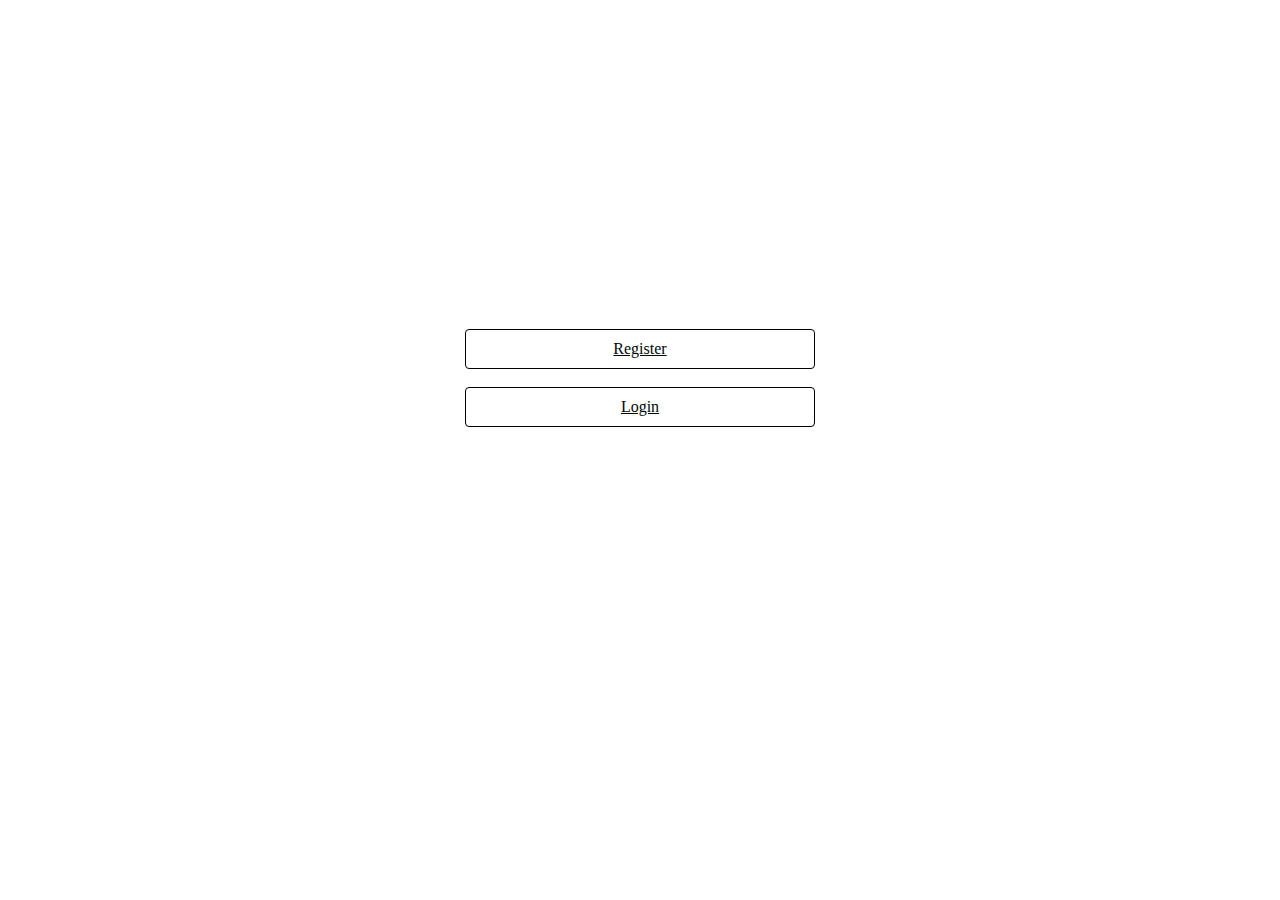
<file: index.html>
<!DOCTYPE html>
<html>
<head>
<style>
body {
   
   align-items: center; justify-content: center; font-family: Copperplate, Papyrus, fantasy; background-size: cover; background-repeat: no-repeat; background-image: url(https://images.unsplash.com/photo-1432821596592-e2c18b78144f?ixlib=rb-4.0.3&ixid=M3wxMjA3fDB8MHxzZWFyY2h8NHx8bG9naW58ZW58MHx8MHx8fDA%3D&w=1000&q=80) ; padding:20% 10% ; 
  margin: 0;
}

a{
    width: 25%;
    padding: 10px 50px 10px 50px;
    border-radius: 4px;
    background-color: transparent;
    color: rgb(0, 7, 5);
    display: inline-block;
    text-align: center;
    border: 1px solid black;
}
a:hover{
    background-color: rgb(253, 253, 253);
    opacity: ;
}
</style>
</head>
<body>



<div style="padding:1px 16px;height:10px; text-align: center;">
    <br>
    <br><br>
    <br>
   
    <a href="register.html" target="_parent">Register</a>
    <br>
    <br>
    <a href="login.html" target="_parent">Login</a>

    
</div>

</body>
</html>
</file>
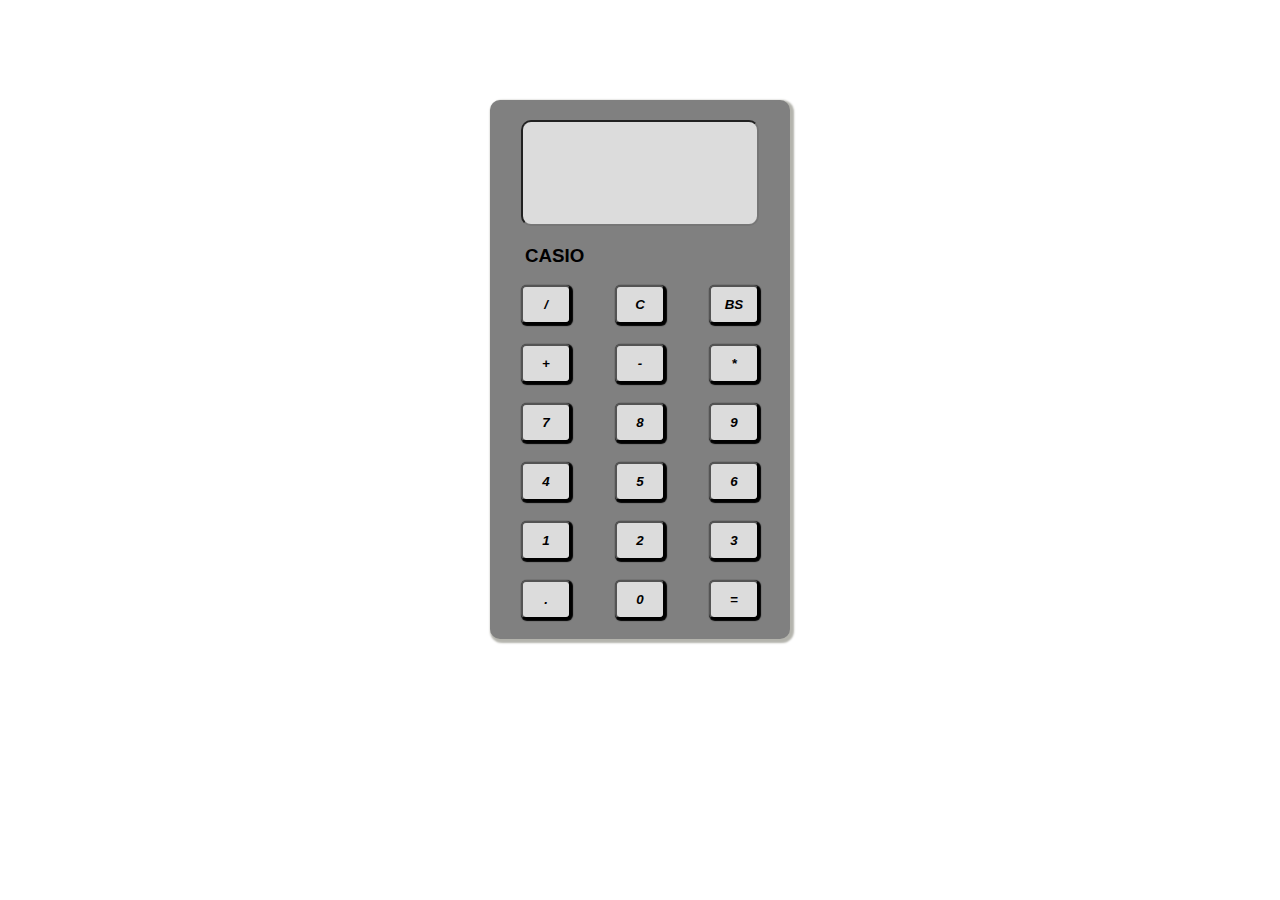
<file: caluc.html>
<!DOCTYPE html>
<html lang="en">
<head>
    <meta charset="UTF-8">
    <meta name="viewport" content="width=device-width, initial-scale=1.0">
    <title>Document</title>
</head>
<style>
    .caluc{
        width: 300px;
        margin: 100px auto;
        border-radius: 10px;
        box-shadow: 2px 2px 2px 2px rgb(180, 180, 173);
        justify-content: center;
        align-items: center;
        text-align: center;
        background-color: grey;
    }
    #inp{
        width: 230px;
        height: 100px;
        margin-top: 20px;
        font-size: 30px;
        background-color: gainsboro;
        border-radius: 10px;
        text-align: right;
    }
    .row button{
        width: 50px;
        margin: 10px 20px;
        padding: 10px;
        box-shadow: 1px 1px 1px 1px black;
        border-radius: 5px;
        background-color: gainsboro;
        font-style: oblique;
        font-weight: bold;
    }
    .rowf button{
        width: 50px;
        margin: 0px 20px 10px 20px;
        padding: 10px;
        box-shadow: 1px 1px 1px 1px black;
        border-radius: 5px;
        background-color: gainsboro;
        font-style: oblique;
        font-weight: bold;
    }
    .rowl button{
        width: 50px;
        margin: 10px 20px 20px 20px;
        padding: 10px;
        box-shadow: 1px 1px 1px 1px black;
        border-radius: 5px;
        background-color: gainsboro;
        font-style: oblique;
        font-weight: bold;
    }
    .caluc h3{
        font-family: Arial, Helvetica, sans-serif;
        text-align: left;
        padding-left: 35px;
    }
</style>
<body>
    <div class="caluc">
    <input type="text" name="" id="inp">
    <h3>CASIO</h3>
    <div class="rowf">    
    <button onclick="div()">/</button>
    <button onclick="c()">C</button>
    <button onclick="bs()">BS</button>
    </div>
    <div class="row">
        <button  onclick="plus()">+</button>
        <button  onclick="minus()">-</button>
        <button onclick="mul()">*</button>
    </div>
    <div class="row">
        <button onclick="seven()">7</button>
        <button onclick="eight()">8</button>
        <button onclick="nine()">9</button>
    </div>
    <div class="row">
        <button onclick="four()">4</button>
        <button onclick="five()">5</button>
        <button onclick="six()">6</button>
    </div>
    <div class="row">
        <button  onclick="one()">1</button>
        <button  onclick="two()">2</button>
        <button  onclick="three()">3</button>
    </div>
    <div class="rowl">
        <button onclick="dot()">.</button>
        <button  onclick="zero()">0</button>
        <button onclick="cal()">=</button>
        
    </div>
    </div>
    <script>
        function cal(){
            var inp=document.getElementById('inp').value;
        if(inp==""){
            alert("Please enter a number");
        } else{
            try{
            document.getElementById("inp").value=eval(inp);
        }
        catch(e){
            document.getElementById("inp").value="Error";
        }
    }
        }
        function one(){
            var inp=document.getElementById('inp').value;
            document.getElementById('inp').value+="1";
        }
        function two(){
            var inp=document.getElementById('inp').value;
            document.getElementById('inp').value+="2";
        }
        function three(){
            var inp=document.getElementById('inp').value;
            document.getElementById('inp').value+="3";
        }
        function four(){
            var inp=document.getElementById('inp').value;
            document.getElementById('inp').value+="4";
        }
        function five(){
            var inp=document.getElementById('inp').value;
            document.getElementById('inp').value+="5";
        }
        function six(){
            var inp=document.getElementById('inp').value;
            document.getElementById('inp').value+="6";
        }
        function seven(){
            var inp=document.getElementById('inp').value;
            document.getElementById('inp').value+="7";
        }
        function eight(){
            var inp=document.getElementById('inp').value;
            document.getElementById('inp').value+="8";
        }
        function nine(){
            var inp=document.getElementById('inp').value;
            document.getElementById('inp').value+="9";
        }
        function zero(){
            var inp=document.getElementById('inp').value;
            document.getElementById('inp').value+="0";
        }
        function plus(){
            var inp=document.getElementById('inp').value;
            document.getElementById('inp').value+="+";
        }
        function minus(){
            var inp=document.getElementById('inp').value;
            document.getElementById('inp').value+="-";
        }
        function div(){
            var inp=document.getElementById('inp').value;
            document.getElementById('inp').value+="/";
        }
        function mul(){
            var inp=document.getElementById('inp').value;
            document.getElementById('inp').value+="*";
        }
        function bs(){
            var inp=document.getElementById('inp').value;
            var len=inp.length;
            document.getElementById('inp').value=inp.substring(0,len-1);
        }
        function c(){
            var inp=document.getElementById('inp').value;
            document.getElementById('inp').value="";
        }
        function dot(){
            var inp=document.getElementById('inp').value;
            document.getElementById('inp').value+=".";
        }
    
    </script>
</body>
</html>
</file>
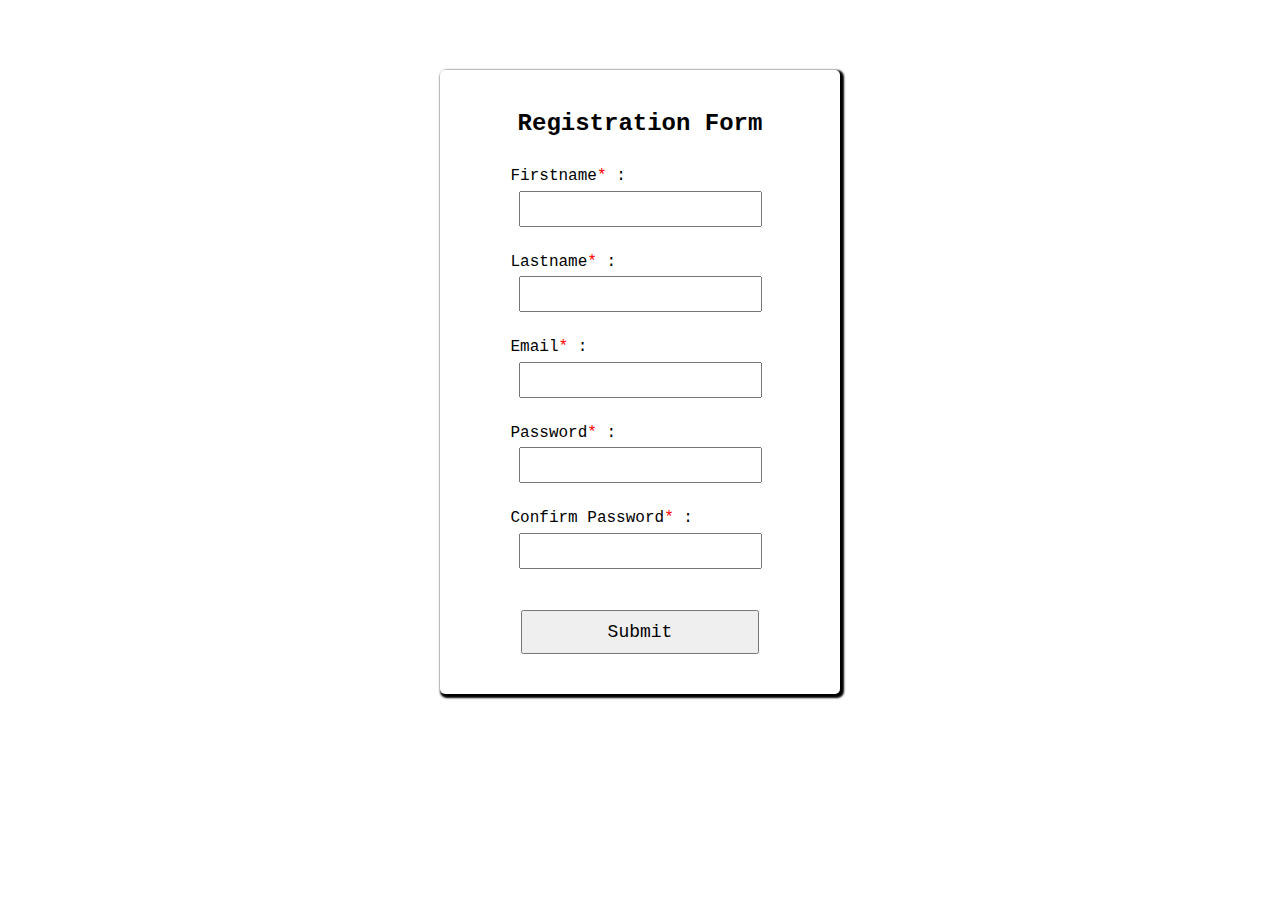
<file: FormValidation.html>
<!DOCTYPE html>
<html lang="en">
<head>
    <meta charset="UTF-8">
    <meta name="viewport" content="width=device-width, initial-scale=1.0">
    <title>Document</title>
</head>
<style>
    .form{
        margin: 70px auto;
        box-shadow: 2px 2px 2px 2px black;
        width: 300px;
        border-radius: 5px;
        padding: 10px 50px 40px;
        font-family: 'Courier New', Courier, monospace;
    }
    .form h1{
        text-align: center;
        margin: 30px 0;
        font-size: x-large;
    }
    input{
        margin: 0 10px;
        width: auto;
    }
    s{
        color: red;
        text-decoration: none;
    }
    .error{
        color: red;
    }
    fieldset{
        border: none;
    }
    .firstname,.lastname,.password,.email,.confirm-password{
       display: flex;
       align-items: center;
       justify-content: center;  
    }
    input{
        width: 235px;
        height: 30px;
        font-size: 15px;
        font-family: 'Courier New', Courier, monospace;
    }
    .but{
        text-align: center; 
    }
    .but button{
        padding: 10px 85px;
        margin-top: 15px;
        font-family: 'Courier New', Courier, monospace;
        font-size: large;
    }
</style>
<body>
    <div class="form">
        <h1>Registration Form</h1>
    <div class="firstname">
        <fieldset>
        <legend ">Firstname<s>*</s> :</legend>
        <input type="text" id="firstname">
        <p class="error"></p>
    </fieldset>
    </div>
    <div class="lastname">
    <fieldset>
        <legend >Lastname<s>*</s> :</legend>
        <input type="text" id="lastname">
        <p class="error"></p>
    </fieldset>
    </div>
    <div class="email">
    <fieldset>
        <legend >Email<s>*</s> :</legend>
        <input type="email" id="email">
        <p class="error"></p>
    </fieldset>
    </div>
    <div class="password">
    <fieldset>
        <legend >Password<s>*</s> :</legend>
        <input type="password" id="password" minlength="8" required>
        <p class="error"></p>
    </fieldset>
    </div>
    <div class="confirm-password">
    <fieldset>
        <legend >Confirm Password<s>*</s> :</legend>
        <input type="password" id="confirm-password">
        <p class="error"></p>
    </fieldset>
    </div>
    <div class="but">
        <button  id="submit">Submit</button>
    </div>
    </div>
    <script>
        submit.addEventListener('click',(e)=>{
            e.preventDefault();
            valid();
        })
        function setError(element,message){
            
            const parent=element.parentElement;
            const error=parent.querySelector('.error')
            error.innerHTML=message;
        }
        const setSuccess=(element)=>{
            const parent=element.parentElement;
            const error=parent.querySelector('.error');
            error.innerHTML="✔";
            error.style.color="green"
        }
        function validUp(pass){
            const upper="ABCDEFGHIJKLMNOPQRSTUVWXYZ"
            for(var i=0;i<upper.length;i++){
            if(upper.includes(pass[i])){
                console.log('uppass');
                return true;
            }
        }
        console.log('upfail');            
            return false;
    }
        function validLo(pass){
            const lower="abcdefghijklmnopqrstuvwxyz";
            for(var i=0;i<lower.length;i++){
            if(lower.includes(pass[i])){
                console.log('lowpass');
                return true;
            }
        }
        console.log('lowfail');
        return false;
    }
        function validNum(pass){
            const number="0123456789"
            for(var i=0;i<number.length;i++){
            if(number.includes(pass[i])){
                console.log('numpass');
                return true;
            }
        }
        console.log('numfail');
        return false;
    }
        function validSym(pass){
            const symbols="~`!@#$%^&*()_+{[]}|\:;'<,>.?/"
            for(var i=0;i<symbols.length;i++){
            if(symbols.includes(pass[i])){
                console.log('sympass');
                return true;
            }
        }
        console.log('symfail');
            return false;
    }
    function validAt(email){
        for(var i=0;i<email.length;i++){
            if(email[i]=="@"){
                return true;
            }
        }
        return false;
    }
        function valid(){
            const firstname=document.getElementById('firstname');
            const lastname=document.getElementById('lastname');
            const password=document.getElementById('password');
            const confirm=document.getElementById('confirm-password');
            const email=document.getElementById('email');
            if(firstname.value==""){
                setError(firstname,"Please Enter Your Firstname")
            }else{
                setSuccess(firstname);
            }

            if(lastname.value==""){
                setError(lastname,"Please Enter Your Lastname")
            }else{
                setSuccess(lastname);
            }

            if(email.value==""){
                setError(email,"Please Enter Your Email Address")
            }
            else if(validAt(email.value)){
                setSuccess(email);
            }
            else{
                setError(email,'Incorrect Email Address')
            }

            if(password.value==""){
                setError(password,"Please Enter Your password");
            }
            else if(password.length<8){
                setError(password,"Enter minimum 8 characters")
            }
            else if(validUp(password.value)&&validLo(password.value)&&validNum(password.value)&&validSym(password.value)){
                setSuccess(password);
            }
            else{
                setError(password,"Enter atleast one Upper,one Lower,one Number,one Symbol")
            }
            if(confirm.value==""){
                setError(confirm,"Please Re-enter Your Password");
            }
            else if(confirm.value==password.value){
                setSuccess(confirm);
            }
            else{
                setError(confirm,"Enter Valid Password")
            }
        }
    </script>
</body>
</html>
</file>
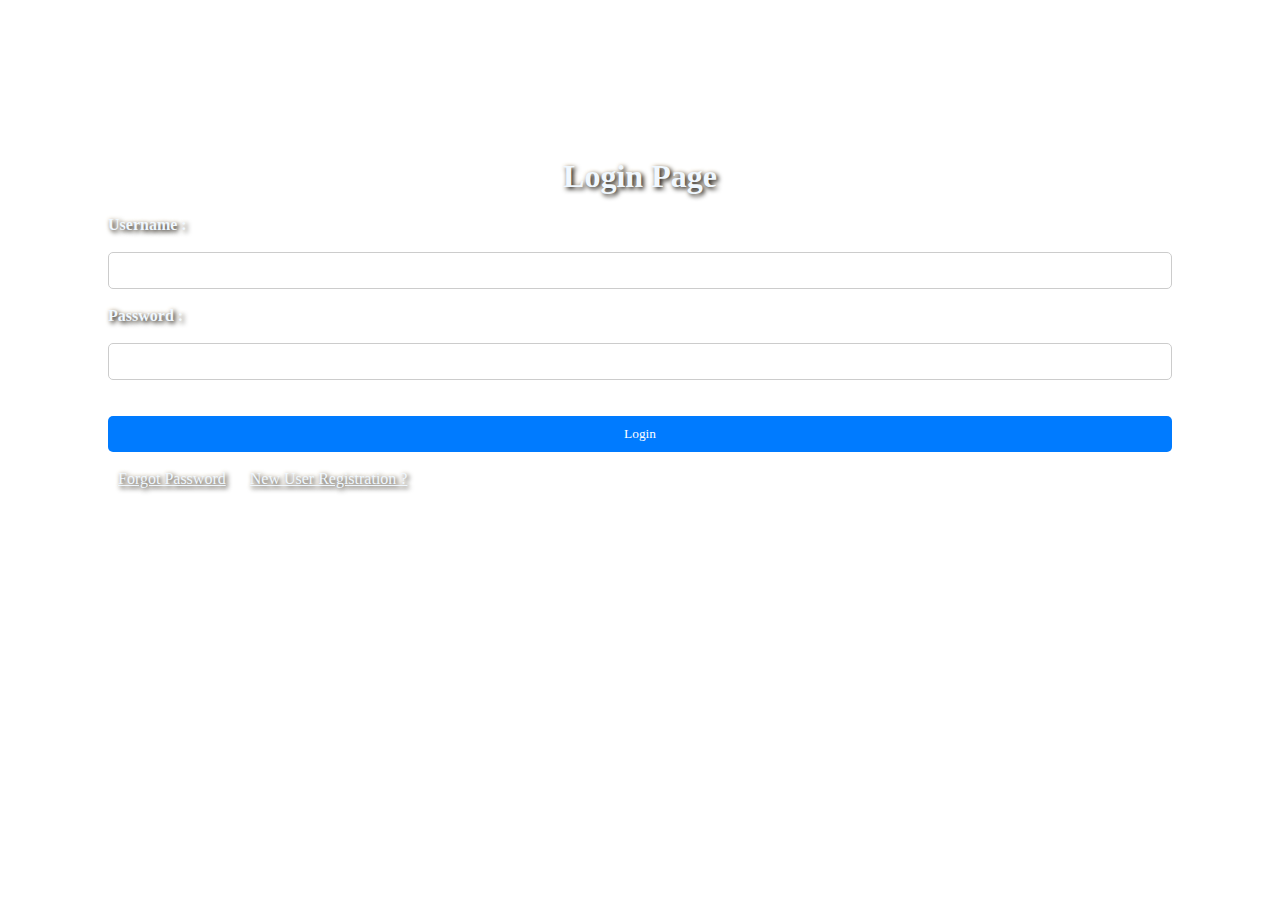
<file: login.html>
<html>
    <head>
        <style>
            input[type="text"],
input[type="password"],button {
    width: 100%;
    padding: 10px;
    border: 1px solid #ccc;
    border-radius: 5px;
}
a{
    width: 100%;
    padding: 10px;
}
button {
    padding: 10px 20px;
    background-color: #007BFF;
    color: white;
    border: none;
    border-radius: 5px;
    cursor: pointer;
    font-family:  Garamond, serif;
}

button:hover {
    background-color: #0056b3;
}

        </style>
        <body style="font-family: Copperplate, Papyrus, fantasy; background-size: cover; background-repeat: no-repeat; background-image: url(https://images.unsplash.com/photo-1432821596592-e2c18b78144f?ixlib=rb-4.0.3&ixid=M3wxMjA3fDB8MHxzZWFyY2h8NHx8bG9naW58ZW58MHx8MHx8fDA%3D&w=1000&q=80) ; padding: 150px 100px; ">
            <h1 style="font-family: Copperplate, Papyrus, fantasy; text-align: center; text-shadow: 2px 2px 5px black,0px 0px 5px blanchedalmond; color: aliceblue;">Login Page</h1>
        <label style="font-family:  Garamond, serif; text-align: right;text-shadow: 2px 2px 5px black,0px 0px 5px blanchedalmond; color: aliceblue;"><b>Username :</b></label>
    <br>
    <br ><input type="text" id="fname" name="fname" value="">
    <br>
    <br >
    <label style="font-family:  Garamond, serif; text-align: right;text-shadow: 2px 2px 5px black,0px 0px 5px blanchedalmond; color: aliceblue;"><b>Password :</b></label>    
    <br>
    <br > <input type="password" id="password" name="password" value=""> 
    <br>
    <br > 
    <br ><button type="submit">Login</button>
    <br >
    <br ><a style="text-shadow: 2px 2px 5px black,0px 0px 5px blanchedalmond; color: aliceblue;" href="#">Forgot Password</a>
    <a style="text-shadow: 2px 2px 5px black,0px 0px 5px blanchedalmond; color: aliceblue;" href="register.html">New User Registration ?</a>
</body>
    </head>
</html>
</file>
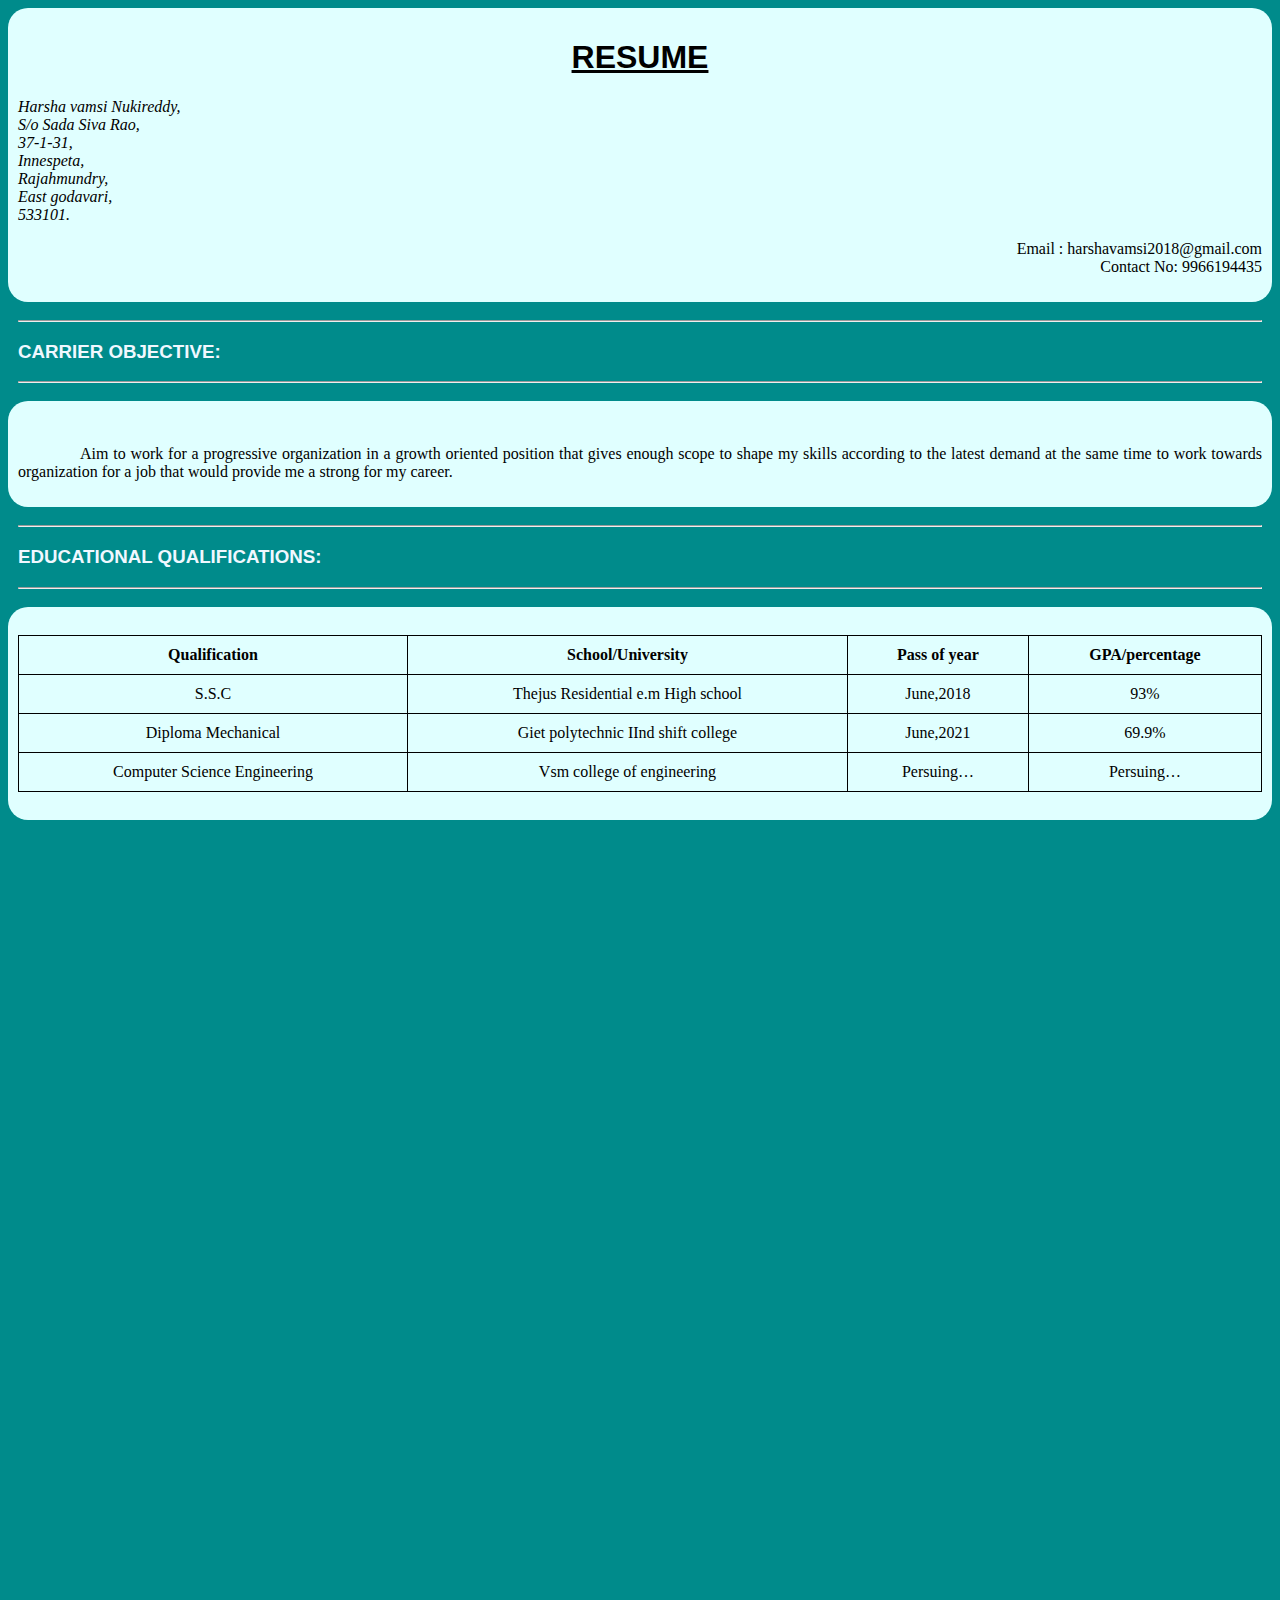
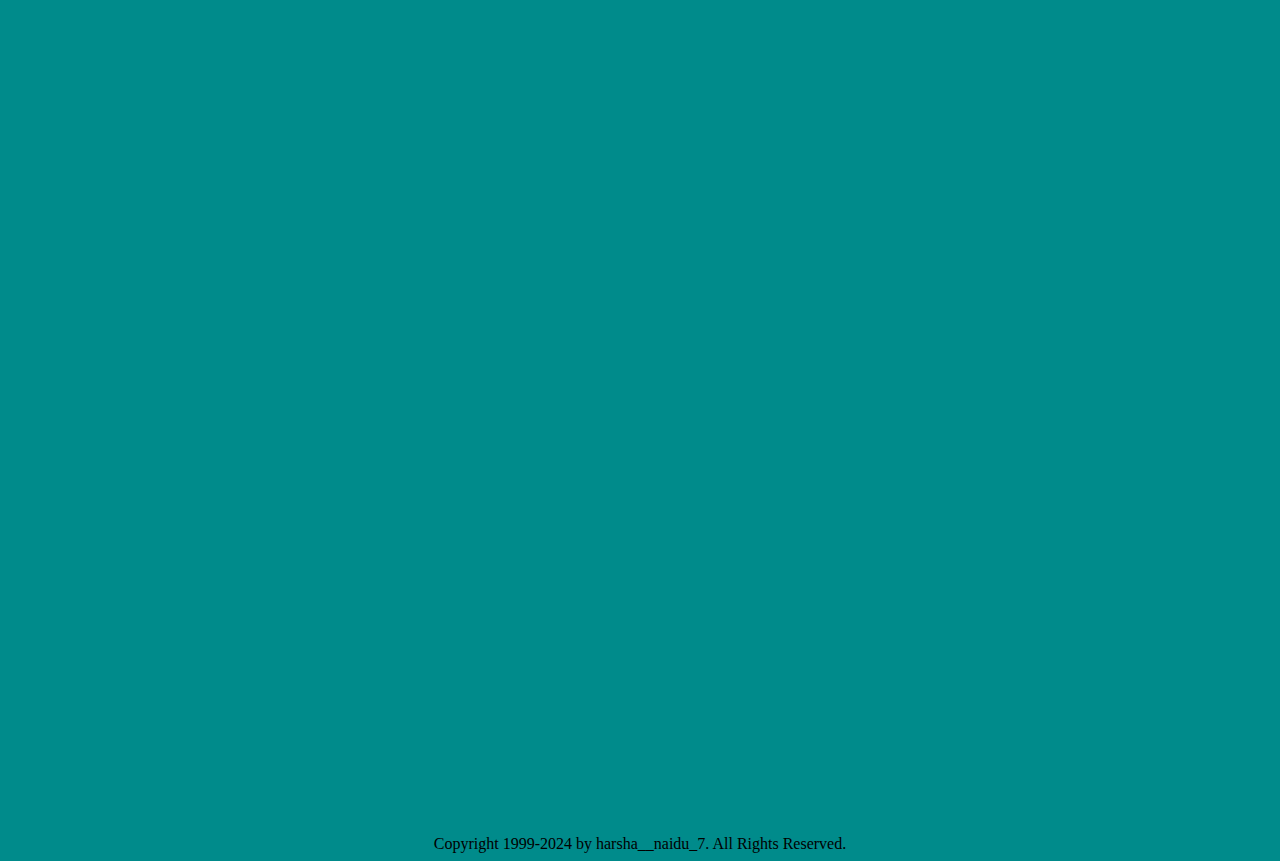
<file: resume.html>
<!DOCTYPE html>
<html lang="en">
<head >
    <meta charset="UTF-8">
    <meta name="viewport" content="width=device-width, initial-scale=1.0">
    <title>Document</title>
    <link rel="stylesheet" href="rs.css">
</head >
<script>
    document.addEventListener('DOMContentLoaded', function () {
        var fadeElements = document.querySelectorAll('.fade-in');

        function handleScroll() {
            fadeElements.forEach(function (element) {
                var elementPosition = element.getBoundingClientRect().top;
                var windowHeight = window.innerHeight;

                if (elementPosition < windowHeight * 0.75) {
                    element.classList.add('visible');
                } else {
                    element.classList.remove('visible');
                }
            });
        }

        // Listen for scroll events
        window.addEventListener('scroll', handleScroll);

        // Initial check in case elements are already in view on page load
        handleScroll();
    });
</script>
<body class="container">
<div>
    
    <div class="co fade-in"> <h1>RESUME</h1> 
<address>
    Harsha vamsi Nukireddy, <br>
    S/o Sada Siva Rao,<br>
    37-1-31,<br>
    Innespeta,<br>
    Rajahmundry,<br>
    East godavari,<br>
    533101.	        <br>
</address>
<p style="text-align: right;">Email : harshavamsi2018@gmail.com<br>Contact No: 9966194435</p></div>
<div class="head fade-in"><hr><h3>CARRIER OBJECTIVE:</h3><hr></div>
<div class="co fade-in"><br>
<p style="text-align: justify;">
    &nbsp;&nbsp;&nbsp;&nbsp;&nbsp;&nbsp;&nbsp;&nbsp;&nbsp;&nbsp;&nbsp;&nbsp;&nbsp;Aim to work for a progressive organization in a growth oriented position that gives enough scope to shape my skills according to the latest demand at the same time to work towards organization for a job that would provide me a strong for my career.
       </p></div>
<div class="head fade-in"><hr><h3>EDUCATIONAL QUALIFICATIONS:</h3><hr></div>
<div class="co fade-in"><br>
<table>
    <tr>
        <th>Qualification</th>
        <th>School/University</th>
        <th>Pass of year</th>
        <th>GPA/percentage</th>
    </tr>
    <tr>
        <td>S.S.C</td>
        <td>Thejus Residential e.m High school</td>
        <td>June,2018</td>
        <td>93%</td>
    </tr>
    <tr>
        <td>Diploma Mechanical </td>
        <td>Giet polytechnic IInd shift college </td>
        <td>June,2021</td>
        <td>69.9%</td>
    </tr>
    <tr>
        <td>Computer Science Engineering </td>
        <td>Vsm college of engineering </td>
        <td>Persuing…</td>
        <td>Persuing…</td>
    </tr>
</table>
<br></div>
<div class="head fade-in"><hr><h3>COMPUTER SKILLS :</h3><hr></div>
<div class="co fade-in"><br>

    <ol>❖&nbsp;&nbsp; <a href="https://drive.google.com/file/d/1IdAKie5XhL8lS6wG-JYIB0p-4jmf01wY/view?usp=drivesdk" target="_blank"> C Basic Programming</a> </ol> 
    <ol>❖&nbsp;&nbsp; <a href="https://drive.google.com/file/d/1IaPeNnqn1oZWX_gZdvckL0R2UKGvtVoX/view?usp=drivesdk" target="_blank">Java SE Core</a> </ol>
    <ol>❖&nbsp;&nbsp; <a href="#"> Html5</a></ol>
    <ol>❖&nbsp;&nbsp; <a href="#"> CSS</a></ol>
    <ol>❖&nbsp;&nbsp; <a href="#"> JavaScript</a></ol>
    <br><p Style="text-align: right; text-decoration: underline;">Click on Skills</p> </div>
    <div class="head fade-in"><hr><h3> STRENGTH:</h3><hr></div>
    <div class="co fade-in"><br>
<ol>❖&nbsp;&nbsp;  Good Communication Skills </ol> 
    <ol>❖&nbsp;&nbsp; Positive Thinking</ol>
    <ol>❖&nbsp;&nbsp; Self Confidence</ol>
    <br></div>
    <div class="head fade-in"><hr><h3> PERSONAL SKILLS:</h3><hr></div>
    <div class="co fade-in"><br>
<ol>❖&nbsp;&nbsp;Work dedicated & Honest </ol> 
    <ol>❖&nbsp;&nbsp;Possitive Attitude & Perfect planning</ol>
    
    <br></div>
    <div class="head fade-in"><hr><h3>PERSONAL PROFILE:</h3><hr></div>
    <div class="co fade-in">
    <br>
    <!-- <table>
        <tr>
            <td>Name</td>
            <td>:</td>
            <td>Nukireddy Harsha Vamsi</td>
        </tr>
        <tr></tr>
        <tr></tr>
        <tr></tr>
        <tr></tr>
        <tr></tr>
    </table> -->
        <ol>Name &nbsp;&nbsp;&nbsp;&nbsp;&nbsp;&nbsp;&nbsp;&nbsp;&nbsp;&nbsp;&nbsp;&nbsp;&nbsp;&nbsp;&nbsp;&nbsp;&nbsp;&nbsp; &nbsp;&nbsp;&nbsp;&nbsp;&nbsp; &nbsp;&nbsp;  :&nbsp;&nbsp; &nbsp;&nbsp; &nbsp;&nbsp;  Nukireddy Harsha Vamsi </ol>
        <ol>Date of Birth	&nbsp;&nbsp;&nbsp;&nbsp;&nbsp;&nbsp;&nbsp;&nbsp; &nbsp;&nbsp;&nbsp;&nbsp; &nbsp;&nbsp;  :&nbsp;&nbsp; &nbsp;&nbsp; &nbsp;&nbsp; 11/10/2003 </ol>
        <ol>Languages Known  &nbsp;&nbsp;&nbsp;&nbsp; &nbsp;&nbsp;  :&nbsp;&nbsp; &nbsp;&nbsp; &nbsp;&nbsp; Telugu, English  </ol>
        <ol>Gender  &nbsp;&nbsp;&nbsp;&nbsp;&nbsp;&nbsp;&nbsp;&nbsp;&nbsp;&nbsp;&nbsp;&nbsp;&nbsp;&nbsp;&nbsp;&nbsp; &nbsp;&nbsp;&nbsp;&nbsp;&nbsp; &nbsp;&nbsp;  :&nbsp;&nbsp; &nbsp;&nbsp; &nbsp;&nbsp;  Male </ol>
        <ol>Material Status &nbsp; &nbsp;&nbsp;&nbsp;&nbsp;&nbsp;&nbsp;&nbsp;&nbsp; &nbsp;&nbsp;  :&nbsp;&nbsp; &nbsp;&nbsp; &nbsp;&nbsp; Single  </ol>
        <ol>Nationality&nbsp;&nbsp;&nbsp;&nbsp;&nbsp; &nbsp;&nbsp;&nbsp;&nbsp; &nbsp;&nbsp;&nbsp; &nbsp;&nbsp;&nbsp;&nbsp;  :&nbsp;&nbsp; &nbsp;&nbsp; &nbsp;&nbsp;  Indian  </ol>
        <br></div>
        <div class="head fade-in"><hr><h3>DECLARATION:</h3><hr></div>
        <div class="co fade-in">
    <br>
    <p style="text-align: justify;">
        &nbsp;&nbsp;&nbsp;&nbsp;&nbsp;&nbsp;&nbsp;&nbsp;&nbsp;&nbsp;&nbsp;&nbsp;&nbsp;I hereby state that all the above furnished information is true and correct to the best of my knowledge and belief.</p>
        <br><p>PLACE &nbsp;:&nbsp;Rajahmundry<br>
    DATE &nbsp;:&nbsp;</p>
    <p style="text-align: right;">(Nukireddy Harsha Vamsi)</p></div>
    

    <br>
    <footer>Copyright 1999-2024 by harsha__naidu_7. All Rights Reserved.
    </footer>

</body>
</html>
</file>
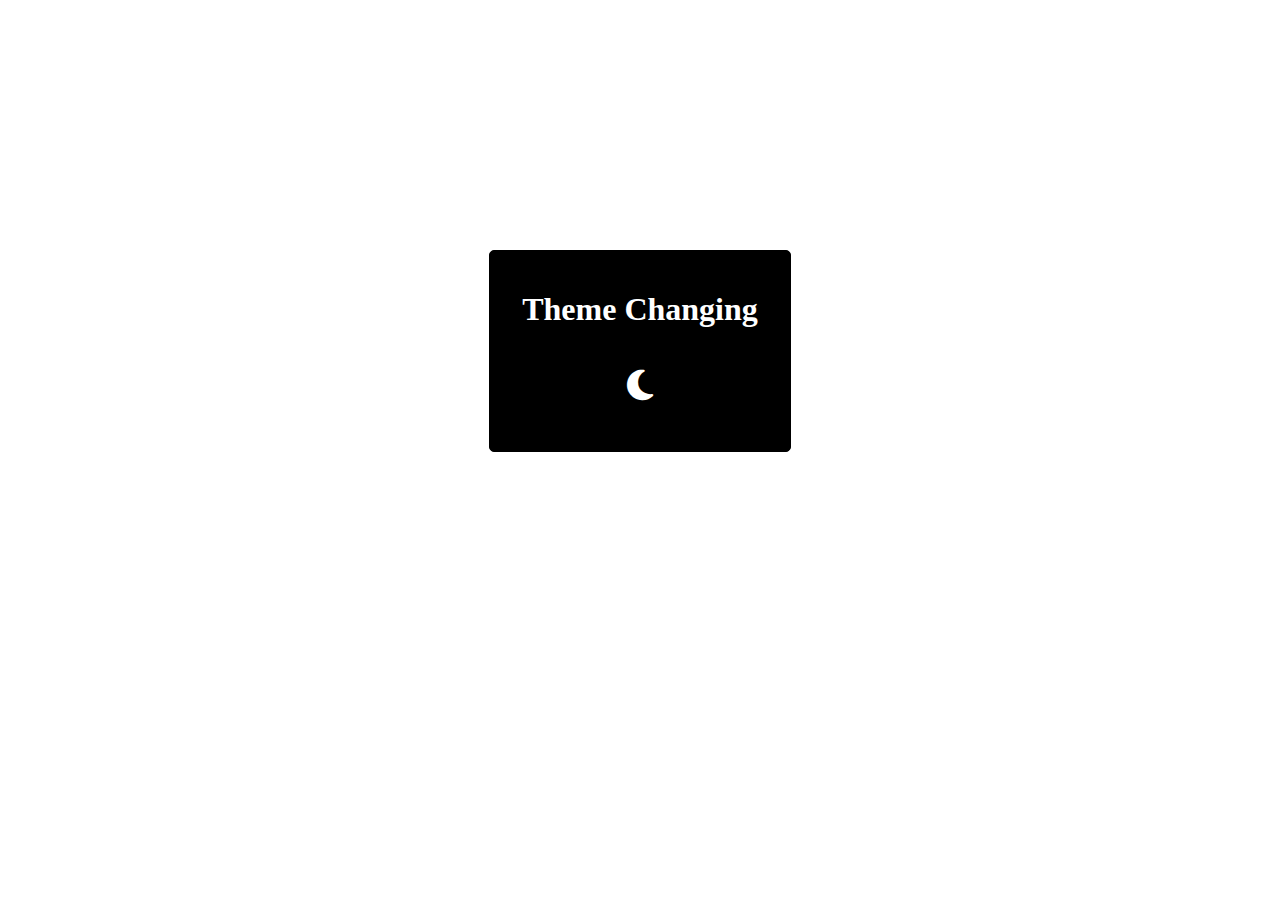
<file: themechange.html>
<!DOCTYPE html>
<html lang="en">
<head>
    <meta charset="UTF-8">
    <meta name="viewport" content="width=device-width, initial-scale=1.0">
    <title>Document</title>
    <link rel="stylesheet" href="https://cdnjs.cloudflare.com/ajax/libs/font-awesome/6.7.2/css/all.min.css" integrity="sha512-Evv84Mr4kqVGRNSgIGL/F/aIDqQb7xQ2vcrdIwxfjThSH8CSR7PBEakCr51Ck+w+/U6swU2Im1vVX0SVk9ABhg==" crossorigin="anonymous" referrerpolicy="no-referrer" />
</head>
<style>
    #box{
        margin: 250px auto;
        width: 300px;
        height: 200px;
        background-color: black;
        color: white;
        border: 1px solid black;
        border-radius: 5px;
        text-align: center;
        transition: 0.3s;
    }
    i{
        transition: 0.3s;
    }
    h1{
        margin: 40px 10px;
    }
</style>
<body id="main">
    <div class="main" >
        <div id="box">
            <h1>Theme Changing</h1>
            <i class="fa-solid fa-moon" style="font-size: 35px;" id="sun"></i>
        </div>
    </div>
    <script>
        sun.addEventListener('click',()=>{
            if(sun.classList=="fa-solid fa-sun"){
                document.getElementById("main").style.backgroundColor="white";
                document.getElementById("main").style.color="black";
                document.getElementById("box").style.backgroundColor="black";
                document.getElementById("box").style.color="white"
                sun.classList='fa-solid fa-moon'
            }else{
                document.getElementById("main").style.backgroundColor="black";
                document.getElementById("main").style.color="white";
                document.getElementById("box").style.backgroundColor="white";
                document.getElementById("box").style.color="black";
                sun.classList='fa-solid fa-sun'
            }
        })
    </script>
</body>
</html>
</file>
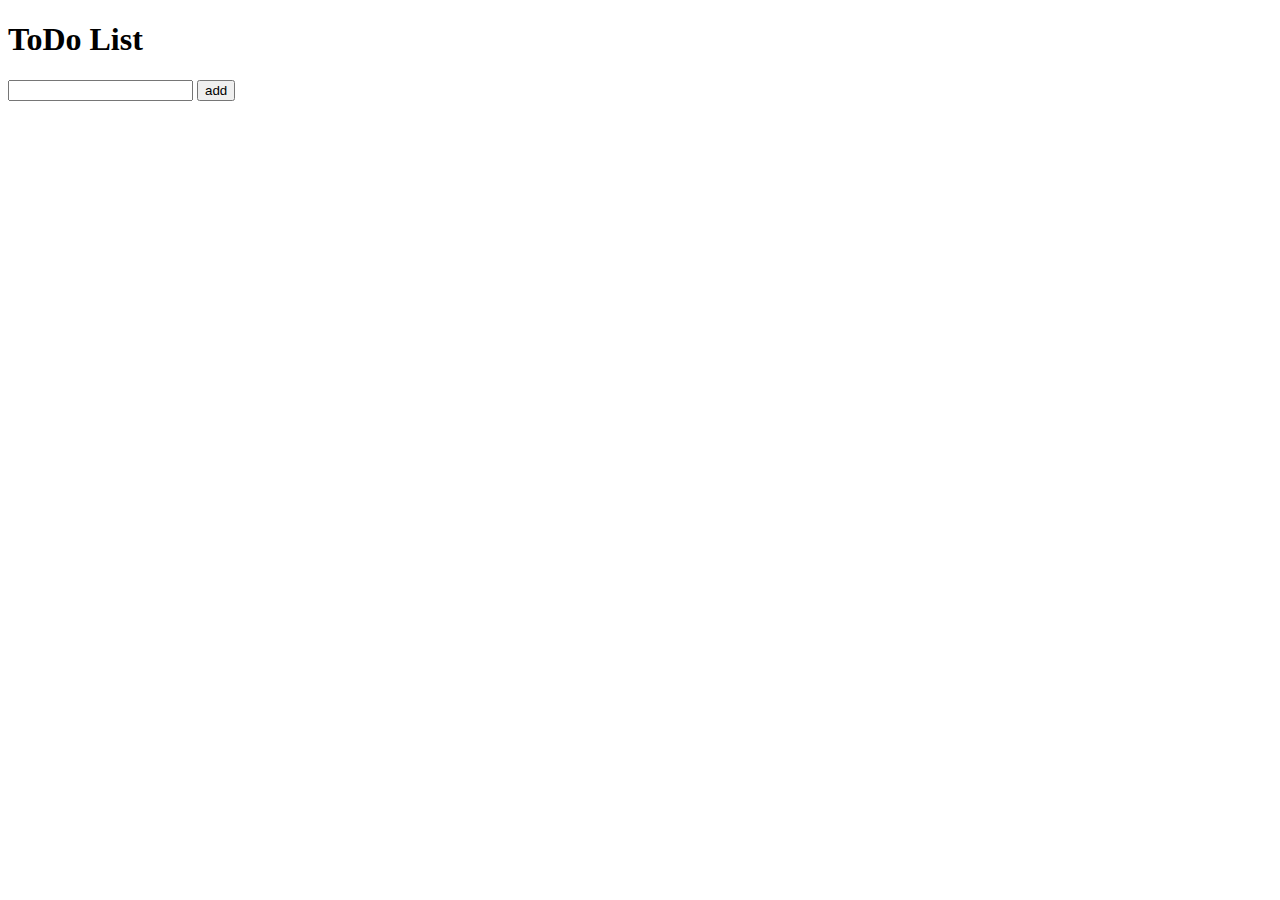
<file: todolist.html>
<!DOCTYPE html>
<html lang="en">
<head>
    <meta charset="UTF-8">
    <meta name="viewport" content="width=device-width, initial-scale=1.0">
    <title>Document</title>
</head>
<body>
    <h1>ToDo List</h1>
    <input type="text" id="input">
    <button onclick="todo()">add</button>
    <ul id="list">

    </ul>
    <script>
        function todo() {
            var input = document.getElementById("input").value;
            if(input==""){
                alert("enter the data")
            }
            else{
                var li = document.createElement('li');
                li.innerHTML=input
                document.getElementById('list').appendChild(li)
                document.getElementById('input').value=""
                var br=document.createElement('br')
                li.appendChild(br)
                var ed=document.createElement('button')
                ed.innerHTML="Edit"
                li.appendChild(ed)
                ed.addEventListener('click',()=>{
                    li.remove()
                    document.getElementById('input').value=li.firstChild.nodeValue;
                })
                var de=document.createElement('button')
                de.innerHTML="Delete"
                li.appendChild(de)
                de.addEventListener('click',()=>{
                    li.remove()
                    })
                    var co=document.createElement('button')
                co.innerHTML="Completed"
                li.appendChild(co)
                var hr=document.createElement('hr')
                    
                co.addEventListener('click',()=>{
                    li.innerHTML=li.firstChild.nodeValue+'✅'
                    li.appendChild(hr)
                    })
                    var hr=document.createElement('hr')
                    li.appendChild(hr)
            }
        }
    </script>
</body>
</html>
</file>
<file: rs.css>
tr,td,th{
    border: 1px solid black;
    padding: 10px 10px;
    border-radius: 10px;
}
table{
    border: 1px solid black ;
    border-collapse: collapse;
    text-align: center;
    padding: 10px 10px;
    overflow-x: auto;
    width: 100%;
    border-radius: 10px;
}
h1 {
    text-align: center;
     text-decoration: underline;
    font-family: 'Trebuchet MS', 'Lucida Sans Unicode', 'Lucida Grande', 'Lucida Sans', Arial, sans-serif;
}
body{
    background-color: darkcyan;
}
div.co{
    background-color: lightcyan;
    border-radius:20px ;
    padding: 10px 10px;
    
    
}

div.head{
    background-color: darkcyan;
    color: aliceblue;
    padding: 10px 10px;
    font-family: 'Trebuchet MS', 'Lucida Sans Unicode', 'Lucida Grande', 'Lucida Sans', Arial, sans-serif;

}

footer{
    text-align: center;
}
a{
    color: black;
    text-decoration: none;
}
.fade-in {
    opacity: 0;
    transition: opacity 1s ease-in-out;
}

.fade-in.visible {
    opacity: 1;
}
</file>
